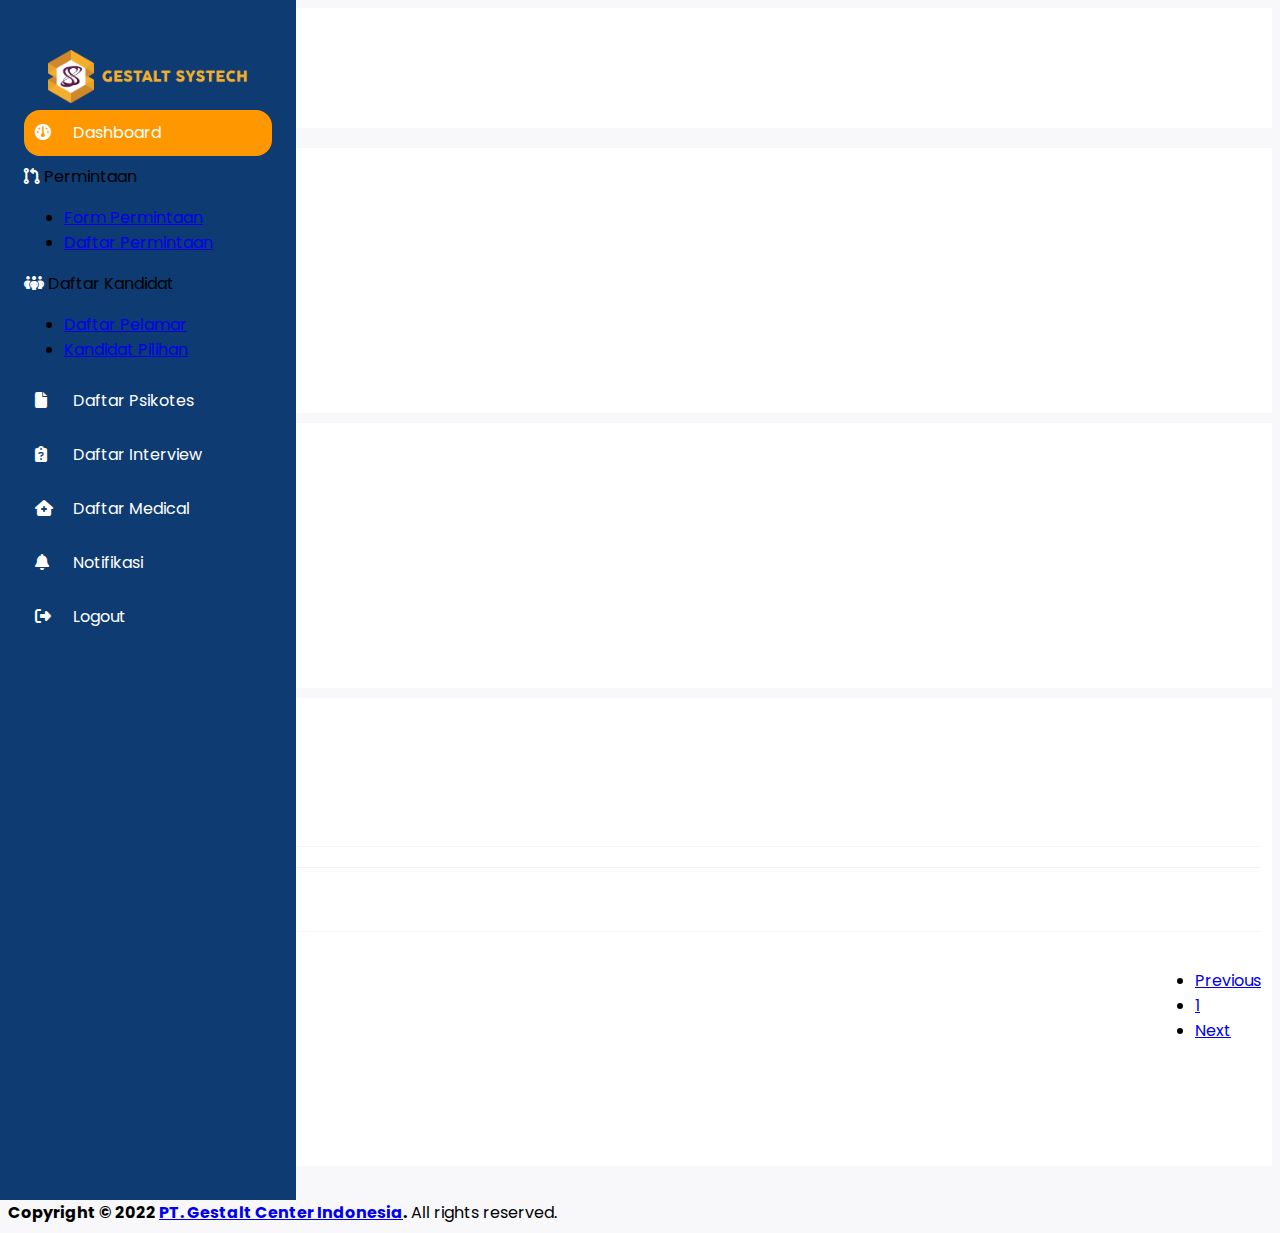
<file: index.html>
<!DOCTYPE html>
<html lang="en">

<head>
  <!-- Required meta tags -->
  <meta charset="utf-8" />
  <meta name="viewport" content="width=device-width, initial-scale=1" />

  <!-- Bootstrap CSS -->
  <link href="https://cdn.jsdelivr.net/npm/bootstrap@5.1.3/dist/css/bootstrap.min.css" rel="stylesheet"
    integrity="sha384-1BmE4kWBq78iYhFldvKuhfTAU6auU8tT94WrHftjDbrCEXSU1oBoqyl2QvZ6jIW3" crossorigin="anonymous" />
  <link rel="stylesheet" href="https://cdnjs.cloudflare.com/ajax/libs/font-awesome/6.4.0/css/all.min.css" />

  <link rel="stylesheet" href="./css/index.css" />
  <script type="text/javascript" src="https://code.jquery.com/jquery-3.2.1.min.js"></script>

  <title>HRD | Dashboard</title>
</head>

<body>
  <div class="row">
    <div class="col-12 col-lg-3 col-navbar d-none d-xl-block">
      <aside class="sidebar">
        <a href="#" class="sidebar-logo mb-5">
          <div class="d-flex justify-content-start align-items-center">
            <img src="assets/img/systech.png" width="200" alt="" />
          </div>

          <button id="toggle-navbar" onclick="toggleNavbar()">
            <img src="./assets/img/global/navbar-times.svg" alt="" />
          </button>
        </a>


        <a href="./index.html" class="sidebar-item active" onclick="toggleActive(this)">
          <i class="fa-solid fa-gauge" style="color: #fff"></i>

          <span class="text-white">Dashboard</span>
        </a>

        <div class="dropdown">
          <a class="btn dropdown-toggle text-white" type="button" onclick="toggleActive(this)" data-bs-toggle="dropdown"
            aria-expanded="false">
            <i class="fa-solid fa-code-pull-request me-3" style="color: #ffffff"></i> Permintaan
          </a>
          <ul class="dropdown-menu">
            <li><a class="dropdown-item" href="#">Form Permintaan</a></li>
            <li><a class="dropdown-item" href="#">Daftar Permintaan</a></li>
          </ul>
        </div>

        <div class="dropdown">
          <a class="btn dropdown-toggle text-white" type="button" onclick="toggleActive(this)" data-bs-toggle="dropdown"
            aria-expanded="false">
            <i class="fa-solid fa-people-group me-2" style="color: #ffffff"></i>
            <span class="text-white">Daftar Kandidat</span>
          </a>
          <ul class="dropdown-menu">
            <li><a class="dropdown-item" href="#">Daftar Pelamar</a></li>
            <li><a class="dropdown-item" href="#">Kandidat Pilihan</a></li>
          </ul>
        </div>

        <a href="#" class="sidebar-item" onclick="toggleActive(this)">
          <i class="fa-solid fa-file" style="color: #ffffff"></i>
          <span class="text-white">Daftar Psikotes</span>
        </a>

        <a href="#" class="sidebar-item" onclick="toggleActive(this)">
          <i class="fa-solid fa-clipboard-question" style="color: #fff"></i>
          <span class="text-white">Daftar Interview</span>
        </a>

        <a href="#" class="sidebar-item" onclick="toggleActive(this)">
          <i class="fa-solid fa-house-medical" style="color: #ffffff"></i>
          <span class="text-white">Daftar Medical</span>
        </a>

        <a href="#" class="sidebar-item" onclick="toggleActive(this)">
          <i class="fa-solid fa-bell" style="color: #ffffff"></i>
          <span class="text-white">Notifikasi</span>
        </a>

        <a href="#" class="sidebar-item" onclick="toggleActive(this)">
          <i class="fa-solid fa-right-from-bracket" style="color: #ffffff"></i>
          <span class="text-white">Logout</span>
        </a>
      </aside>
    </div>

    <div class="col-12 col-xl-9">
      <nav class="statistics-card">
        <div class="row">
          <div class="col-1">
            <div class="d-flex justify-content-start align-items-center">
              <button id="toggle-navbar" onclick="toggleNavbar()">
                <img src="./assets/img/global/burger.svg" class="mb-2" alt="">
              </button>
            </div>
          </div>
          <div class="col-11">
            <div class="container-fluid">
              <h3 class="fw-bold text-center">HRD hrdsystech</h3>
            </div>
          </div>
        </div>
      </nav>

      <div class="content">
        <div class="row">
          <div class="col-12 col-md-6 col-lg-6">
            <div class="statistics-card">
              <div class="d-flex justify-content-between align-items-center">
                <div class="d-flex flex-column justify-content-between align-items-start">
                  <h3 class="statistics-value">16</h3>
                  <h5 class="content-desc">Total Permintaan</h5>
                </div>
              </div>

              <div class="statistics-list">
                <a class="icon-link" href="#">
                  Detail
                  <svg xmlns="http://www.w3.org/2000/svg" width="16" height="16" fill="currentColor"
                    class="bi bi-arrow-right" viewBox="0 0 16 16">
                    <path fill-rule="evenodd"
                      d="M1 8a.5.5 0 0 1 .5-.5h11.793l-3.147-3.146a.5.5 0 0 1 .708-.708l4 4a.5.5 0 0 1 0 .708l-4 4a.5.5 0 0 1-.708-.708L13.293 8.5H1.5A.5.5 0 0 1 1 8z" />
                  </svg>
                </a>
              </div>
            </div>
          </div>

          <div class="col-12 col-md-6 col-lg-6">
            <div class="statistics-card">
              <div class="d-flex justify-content-between align-items-center">
                <div class="d-flex flex-column justify-content-between align-items-start">
                  <h3 class="statistics-value">9</h3>
                  <h5 class="content-desc">Total Pelamar</h5>
                </div>
              </div>

              <div class="statistics-list">
                <a class="icon-link" href="#">
                  Detail
                  <svg xmlns="http://www.w3.org/2000/svg" width="16" height="16" fill="currentColor"
                    class="bi bi-arrow-right" viewBox="0 0 16 16">
                    <path fill-rule="evenodd"
                      d="M1 8a.5.5 0 0 1 .5-.5h11.793l-3.147-3.146a.5.5 0 0 1 .708-.708l4 4a.5.5 0 0 1 0 .708l-4 4a.5.5 0 0 1-.708-.708L13.293 8.5H1.5A.5.5 0 0 1 1 8z" />
                  </svg>
                </a>
              </div>
            </div>
          </div>
        </div>

        <div class="row mt-5">
          <div class="col-12 col-lg-12 statistics-card">
            <div class="">
              <h2 class="content-title text-decoration-underline">
                Notifikasi
              </h2>
            </div>
            <div class="document-card">
              <div class="document-item justify-content-end">
                <form class="d-flex" role="search">
                  <input class="form-control me-2" type="search" placeholder="Search" aria-label="Search" />
                </form>
              </div>
              <hr style="height: 3px" />

              <div class="document-item justify-content-center">
                <table id="table-data" class="text-center">
                  <!-- <thead>
                      <tr>
                        <th scope="col"></th>
                      </tr>
                    </thead> -->
                  <tbody>
                    <tr>
                      <td>No data available in table</td>
                    </tr>
                  </tbody>
                </table>
              </div>
              <div class="document-item">
                <div>
                  <p>Showing 0 to 0 of 0 entries</p>
                </div>
                <div>
                  <nav aria-label="Page navigation">
                    <ul class="pagination">
                      <li class="page-item">
                        <a class="page-link" href="#">Previous</a>
                      </li>
                      <li class="page-item">
                        <a class="page-link" href="#">1</a>
                      </li>
                      <li class="page-item">
                        <a class="page-link" href="#">Next</a>
                      </li>
                    </ul>
                  </nav>
                </div>
              </div>
            </div>
          </div>
        </div>
      </div>

      <footer class="main-footer text-center bg-white">
        <div class="container-fluid p-3">
          <strong>Copyright &copy; 2022 <a href="http://ssgestalt.com/">PT. Gestalt Center Indonesia</a>.</strong>
          All rights reserved.
        </div>
      </footer>

    </div>
  </div>

  <script src="https://cdn.jsdelivr.net/npm/bootstrap@5.1.3/dist/js/bootstrap.bundle.min.js"
    integrity="sha384-ka7Sk0Gln4gmtz2MlQnikT1wXgYsOg+OMhuP+IlRH9sENBO0LRn5q+8nbTov4+1p" crossorigin="anonymous">
  </script>

  <script>
    const navbar = $(".col-navbar");
    const cover = $(".screen-cover");

    const sidebar_items = $(".sidebar-item");

    function toggleNavbar() {
      navbar.toggleClass("d-none");
      cover.toggleClass("d-none");
    }

    function toggleActive(e) {
      sidebar_items.removeClass("active");
      $(e).closest(".sidebar-item").addClass("active");
    }
  </script>
</body>

</html>
</file>
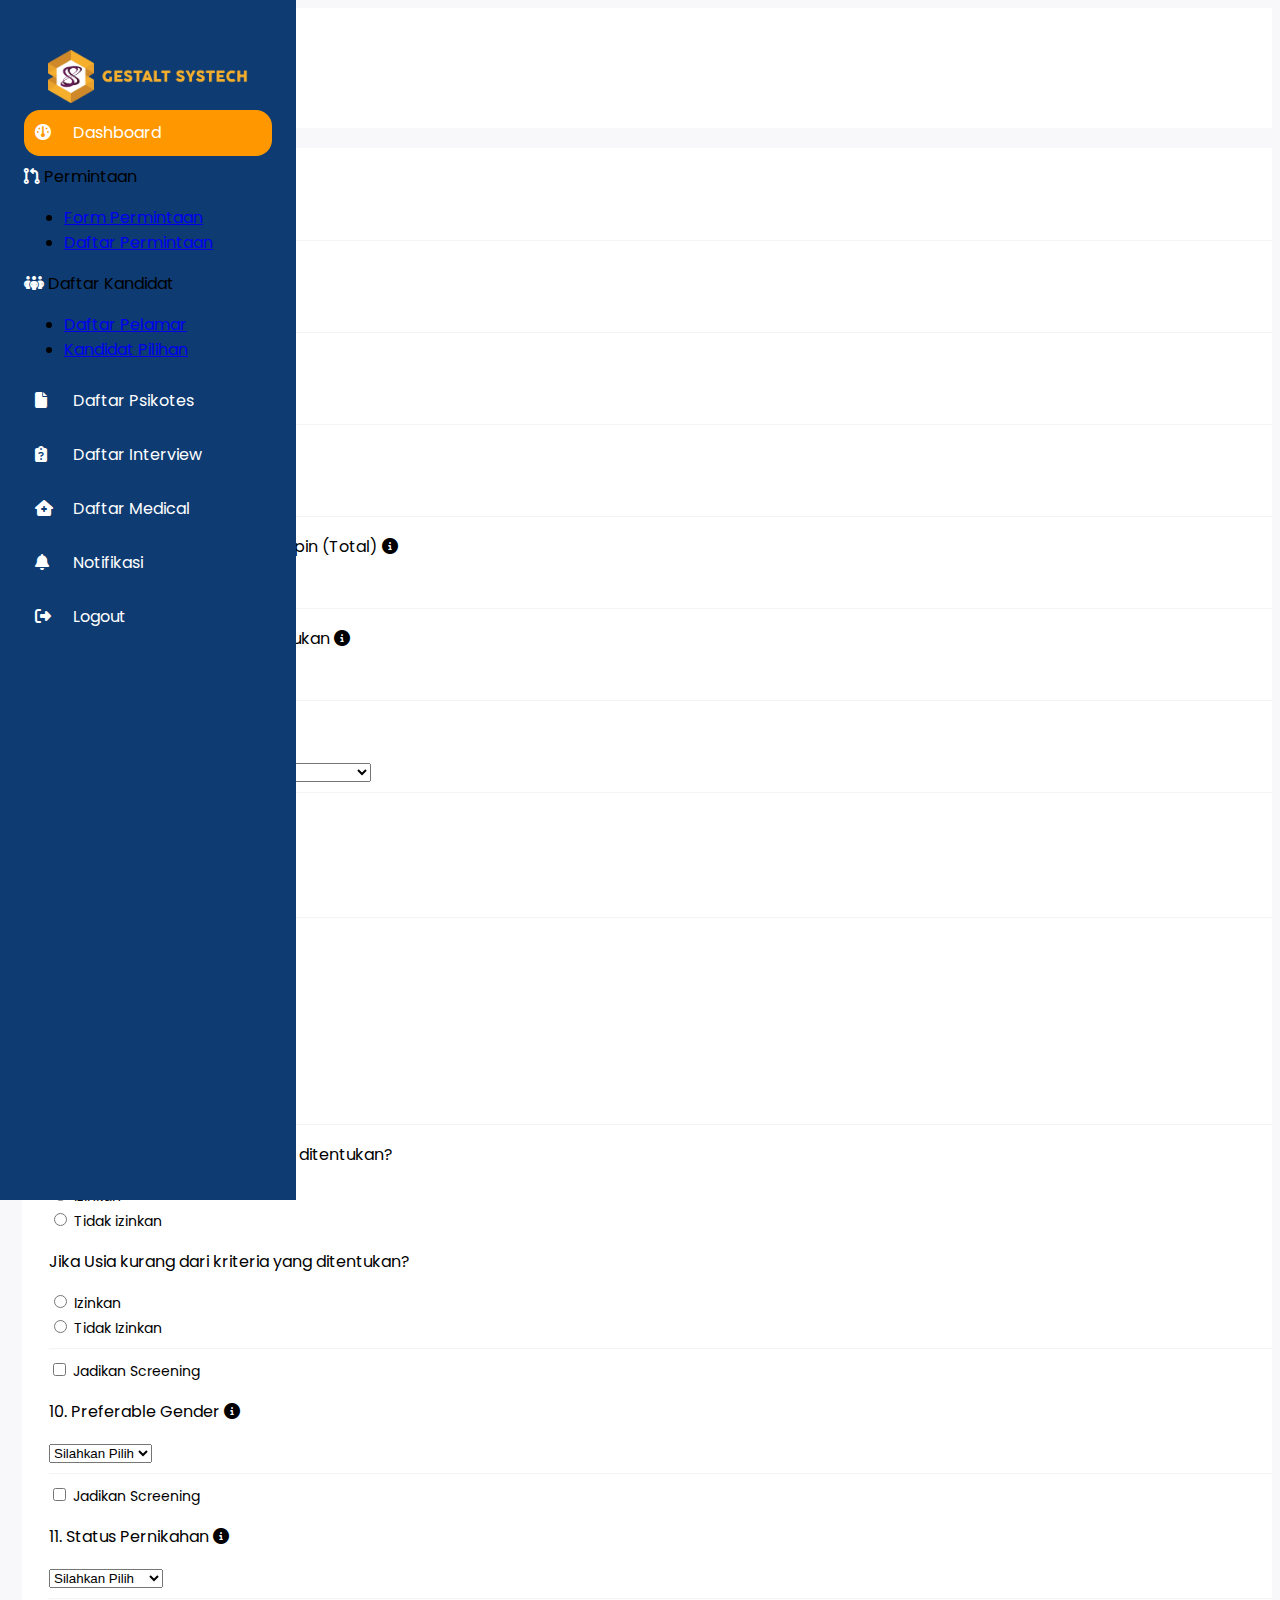
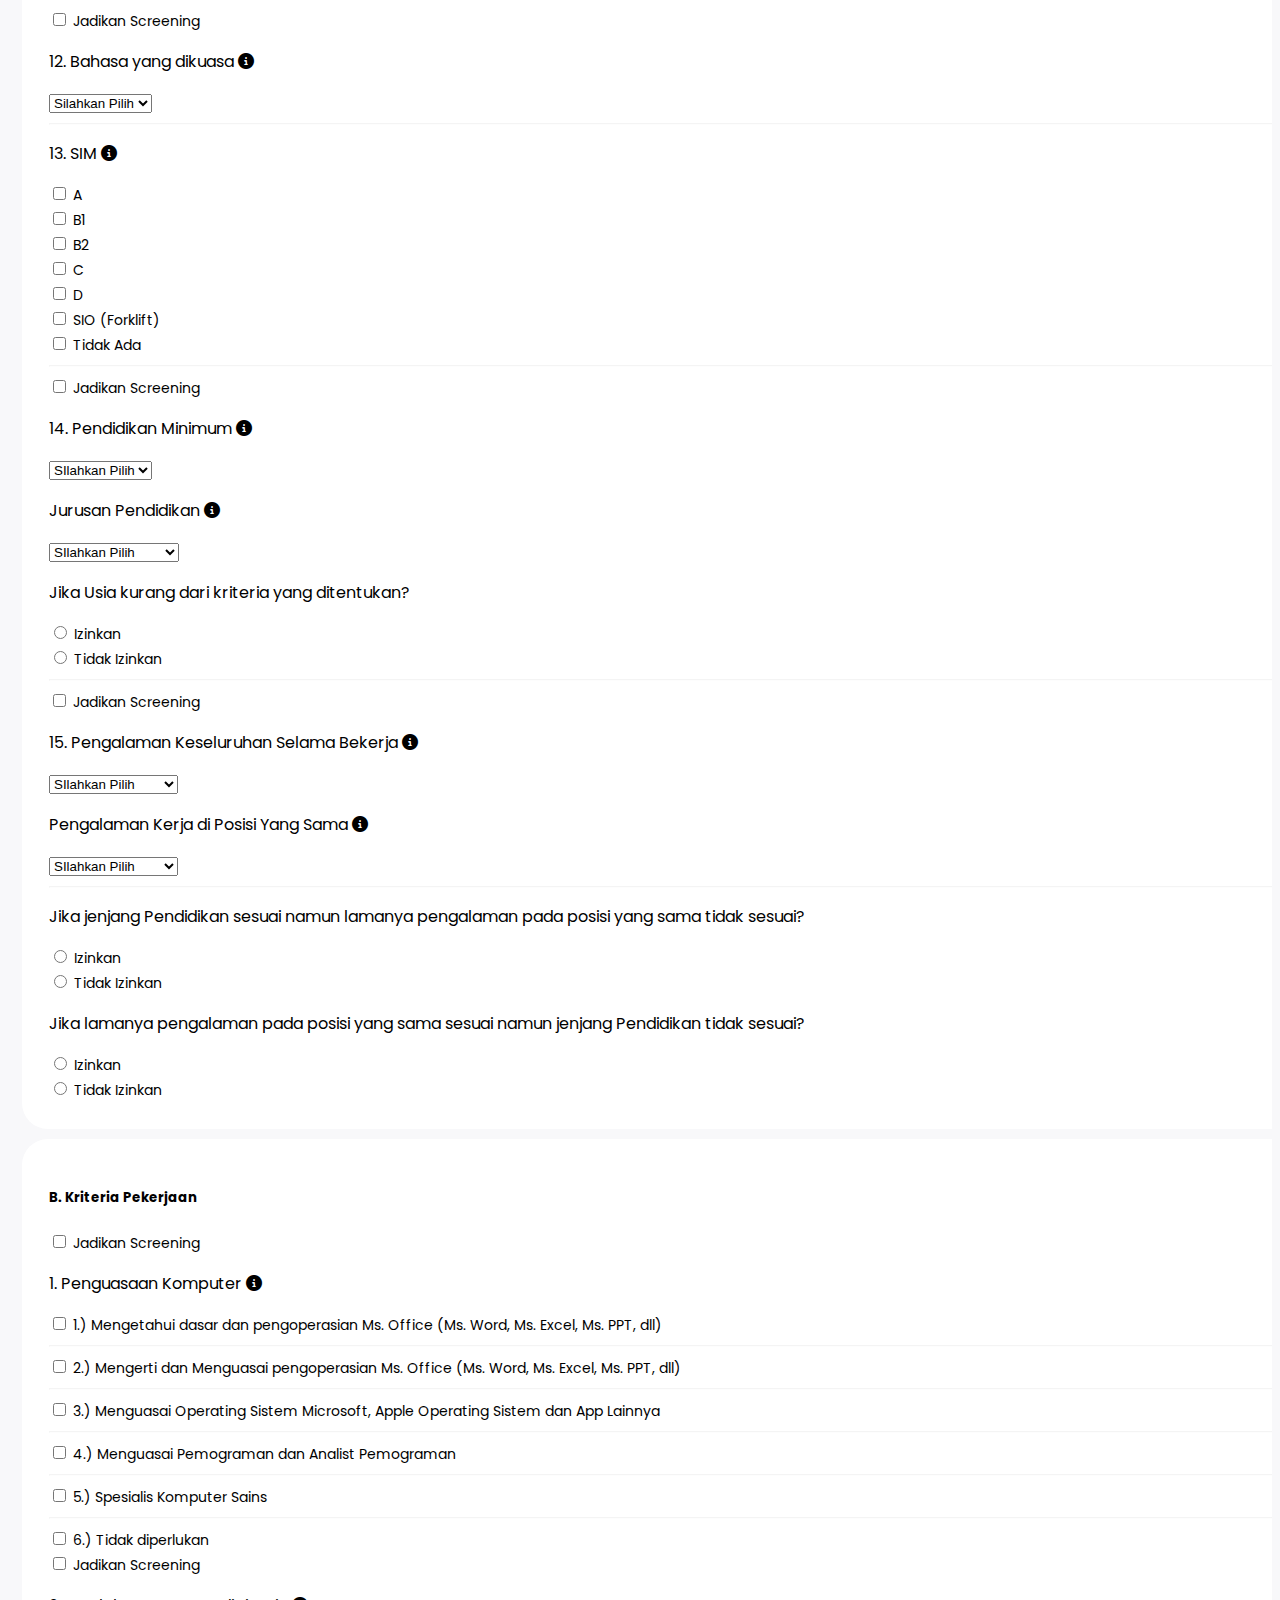
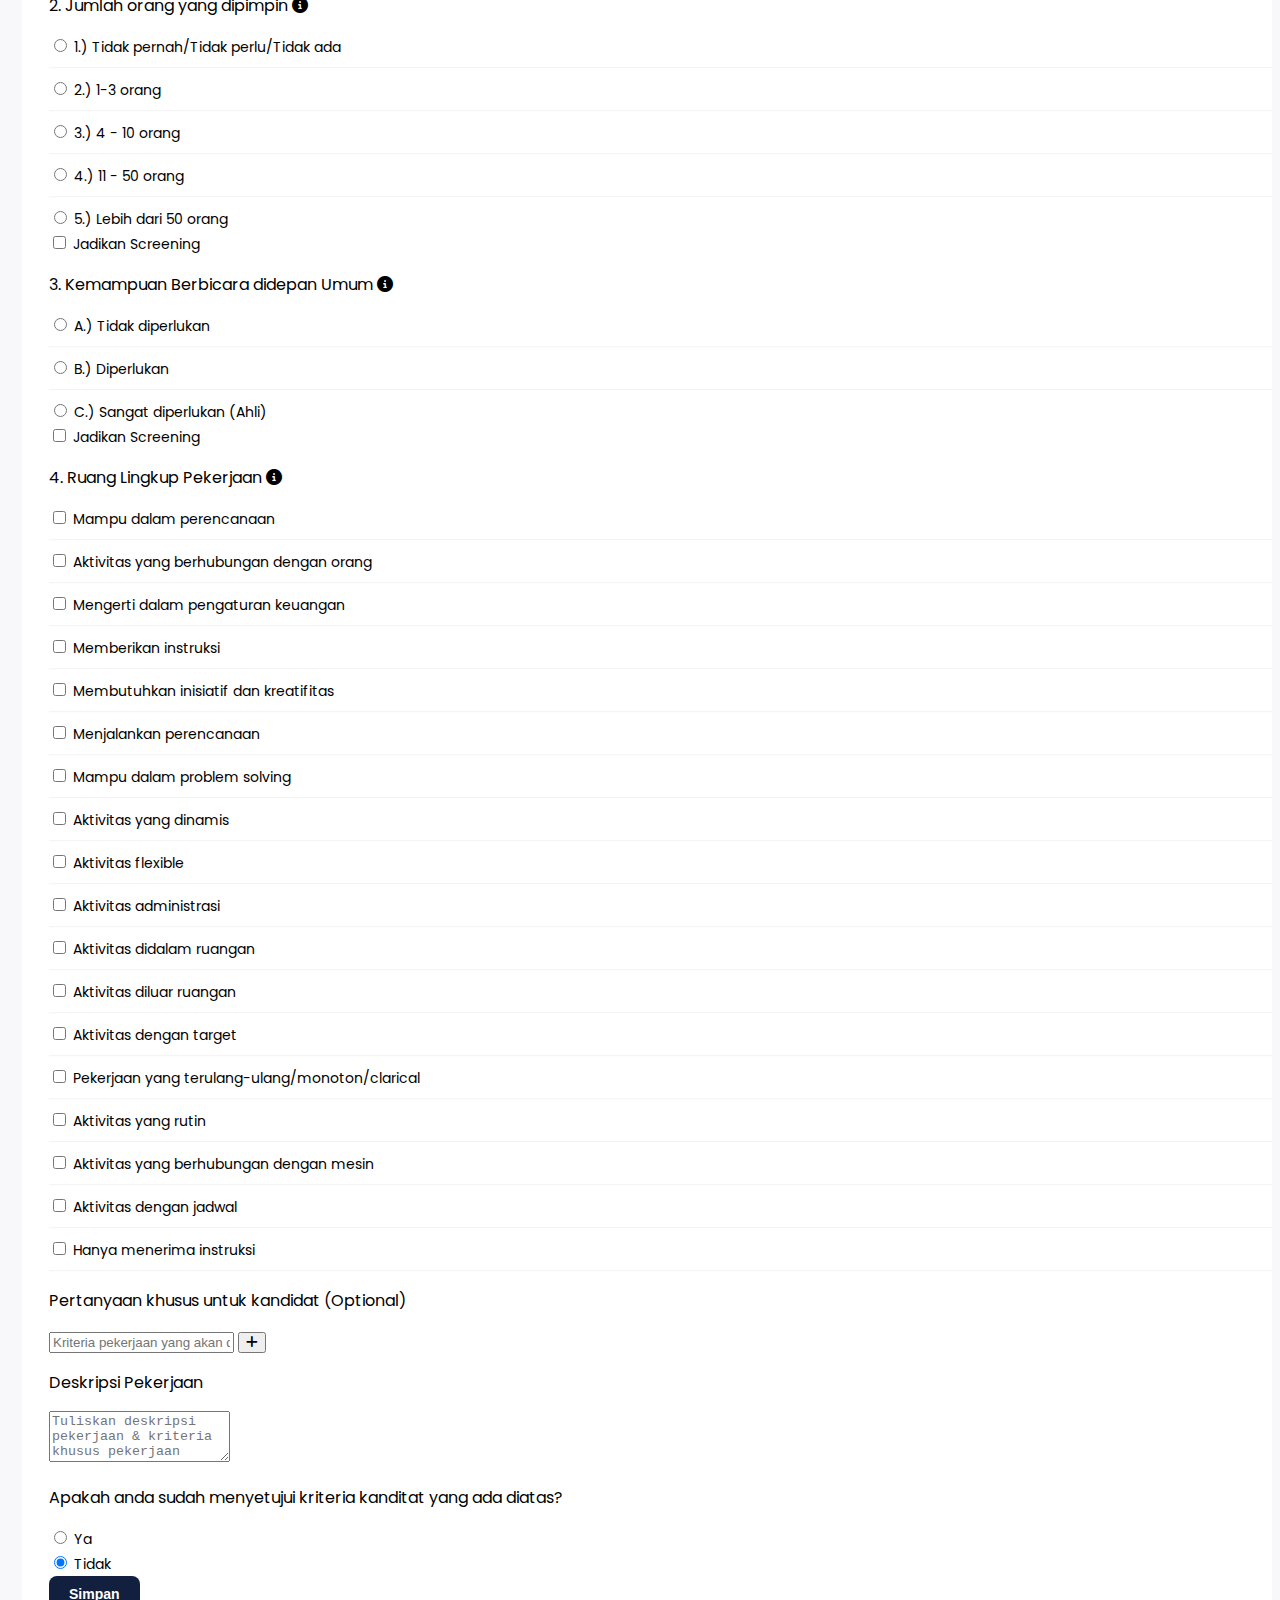
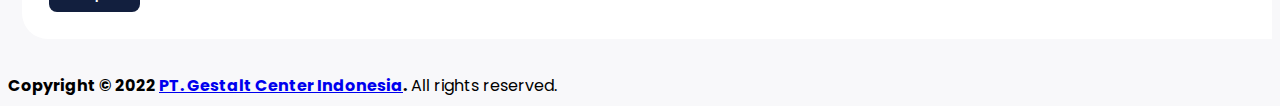
<file: formPermintaan.html>
<!DOCTYPE html>
<html lang="en">

<head>
    <!-- Required meta tags -->
    <meta charset="utf-8" />
    <meta name="viewport" content="width=device-width, initial-scale=1" />

    <!-- Bootstrap CSS -->
    <link href="https://cdn.jsdelivr.net/npm/bootstrap@5.1.3/dist/css/bootstrap.min.css" rel="stylesheet"
        integrity="sha384-1BmE4kWBq78iYhFldvKuhfTAU6auU8tT94WrHftjDbrCEXSU1oBoqyl2QvZ6jIW3" crossorigin="anonymous" />
    <link rel="stylesheet" href="https://cdnjs.cloudflare.com/ajax/libs/font-awesome/6.4.0/css/all.min.css" />

    <link rel="stylesheet" href="./css/index.css" />
    <script type="text/javascript" src="https://code.jquery.com/jquery-3.2.1.min.js"></script>

    <title>HRD | Form Permintaan</title>
</head>

<body>
    <div class="row">
        <div class="col-12 col-lg-3 col-navbar d-none d-xl-block">
            <aside class="sidebar">
                <a href="#" class="sidebar-logo mb-5">
                    <div class="d-flex justify-content-start align-items-center">
                        <img src="assets/img/systech.png" width="200" alt="" />
                    </div>

                    <button id="toggle-navbar" onclick="toggleNavbar()">
                        <img src="./assets/img/global/navbar-times.svg" alt="" />
                    </button>
                </a>


                <a href="./index.html" class="sidebar-item active" onclick="toggleActive(this)">
                    <i class="fa-solid fa-gauge" style="color: #fff"></i>

                    <span class="text-white">Dashboard</span>
                </a>

                <div class="dropdown">
                    <a class="btn dropdown-toggle text-white" type="button" onclick="toggleActive(this)"
                        data-bs-toggle="dropdown" aria-expanded="false">
                        <i class="fa-solid fa-code-pull-request me-3" style="color: #ffffff"></i> Permintaan
                    </a>
                    <ul class="dropdown-menu">
                        <li><a class="dropdown-item" href="#">Form Permintaan</a></li>
                        <li><a class="dropdown-item" href="#">Daftar Permintaan</a></li>
                    </ul>
                </div>

                <div class="dropdown">
                    <a class="btn dropdown-toggle text-white" type="button" onclick="toggleActive(this)"
                        data-bs-toggle="dropdown" aria-expanded="false">
                        <i class="fa-solid fa-people-group me-2" style="color: #ffffff"></i>
                        <span class="text-white">Daftar Kandidat</span>
                    </a>
                    <ul class="dropdown-menu">
                        <li><a class="dropdown-item" href="#">Daftar Pelamar</a></li>
                        <li><a class="dropdown-item" href="#">Kandidat Pilihan</a></li>
                    </ul>
                </div>

                <a href="#" class="sidebar-item" onclick="toggleActive(this)">
                    <i class="fa-solid fa-file" style="color: #ffffff"></i>
                    <span class="text-white">Daftar Psikotes</span>
                </a>

                <a href="#" class="sidebar-item" onclick="toggleActive(this)">
                    <i class="fa-solid fa-clipboard-question" style="color: #fff"></i>
                    <span class="text-white">Daftar Interview</span>
                </a>

                <a href="#" class="sidebar-item" onclick="toggleActive(this)">
                    <i class="fa-solid fa-house-medical" style="color: #ffffff"></i>
                    <span class="text-white">Daftar Medical</span>
                </a>

                <a href="#" class="sidebar-item" onclick="toggleActive(this)">
                    <i class="fa-solid fa-bell" style="color: #ffffff"></i>
                    <span class="text-white">Notifikasi</span>
                </a>

                <a href="#" class="sidebar-item" onclick="toggleActive(this)">
                    <i class="fa-solid fa-right-from-bracket" style="color: #ffffff"></i>
                    <span class="text-white">Logout</span>
                </a>
            </aside>
        </div>

        <div class="col-12 col-xl-9">
            <nav class="statistics-card">
                <div class="row">
                    <div class="col-1">
                        <div class="d-flex justify-content-start align-items-center">
                            <button id="toggle-navbar" onclick="toggleNavbar()">
                                <img src="./assets/img/global/burger.svg" class="mb-2" alt="">
                            </button>
                        </div>
                    </div>
                    <div class="col-11">
                        <div class="container-fluid">
                            <h3 class="fw-bold text-center">HRD hrdsystech</h3>
                        </div>
                    </div>
                </div>
            </nav>

            <div class="content">
                <div class="row">
                    <div class="col-12 col-md-12 col-lg-12">

                        <div class="statistics-card">
                            <div class="informasi-umum p-3">
                                <div class="header-card mb-3">
                                    <h5 class="fw-bold text-decoration-underline">A. Informasi Umum</h5>
                                </div>

                                <div class="my-3">
                                    <hr>
                                    <p class="fw-bold">1. Department <i class="fa-solid fa-circle-info"></i></p>
                                    <select class="form-select" aria-label="Disabled select example" disabled>
                                        <option selected>HRD</option>
                                    </select>
                                </div>

                                <div class="my-3">
                                    <hr>
                                    <p class="fw-bold">2. Posisi Yang Akan Direkrut <i
                                            class="fa-solid fa-circle-info"></i></p>
                                    <select class="form-select" aria-label="Default select example">
                                        <option selected disabled>Silahkan Pilih</option>
                                        <option value="1">Staff General affair</option>
                                    </select>
                                </div>

                                <div class="my-3">
                                    <hr>
                                    <p class="fw-bold">3. Atasan Langsung (Level) <i
                                            class="fa-solid fa-circle-info"></i></p>
                                    <select class="form-select" aria-label="Default select example">
                                        <option selected disabled>Silahkan Pilih</option>
                                        <option value="1">Direksi</option>
                                        <option value="2">Manager</option>
                                        <option value="3">Assistant Manager</option>
                                        <option value="4">Supervisor</option>
                                    </select>
                                </div>

                                <div class="my-3">
                                    <hr>
                                    <p class="fw-bold">4. Jumlah Bawahan Yang Dipimpin (Total) <i
                                            class="fa-solid fa-circle-info"></i></p>
                                    <select class="form-select" aria-label="Default select example">
                                        <option selected>0</option>
                                        <option value="1">1</option>
                                        <option value="2">2</option>
                                        <option value="3">3</option>
                                        <option value="4">4</option>
                                    </select>
                                </div>

                                <div class="my-3">
                                    <hr>
                                    <p class="fw-bold">5. Jumlah Kandidat Yang Diperlukan <i
                                            class="fa-solid fa-circle-info"></i></p>
                                    <select class="form-select" aria-label="Default select example">
                                        <option selected>0</option>
                                        <option value="1">1</option>
                                        <option value="2">2</option>
                                        <option value="3">3</option>
                                        <option value="4">4</option>
                                        <option value="5">5</option>
                                        <option value="6">6</option>
                                        <option value="7">7</option>
                                        <option value="8">8</option>
                                    </select>
                                </div>

                                <div class="my-3">
                                    <hr>
                                    <p class="fw-bold">6. Aktifitas Kerja <i class="fa-solid fa-circle-info"></i></p>
                                    <select class="form-select" aria-label="Default select example">
                                        <option selected>Silahkan Pilih</option>
                                        <option value="1">Membutuhkan banyak traveling(bersedia traveling)</option>
                                        <option value="2">Tidak membutuhkan(Tidak Bersedia Traveling)</option>
                                        <option value="3">Traveling sesuai kebutuhan</option>
                                    </select>
                                </div>

                                <div class="my-3">
                                    <hr>
                                    <div class="row">
                                        <div class="col-lg-12 justify-content-end">
                                            <div class="form-check float-end">
                                                <input class="form-check-input" type="checkbox" value=""
                                                    id="flexCheckDefault">
                                                <label class="form-check-label" for="flexCheckDefault">
                                                    Jadikan Screening
                                                </label>
                                            </div>
                                        </div>
                                        <div class="col-lg-12">
                                            <p class="fw-bold">7. Lokasi Kerja <i class="fa-solid fa-circle-info"></i>
                                            </p>
                                            <select class="form-select" aria-label="Default select example">
                                                <option selected>Silahkan Pilih</option>
                                                <option value="1">Jakarta</option>
                                                <option value="2">Bandung</option>
                                                <option value="3">Bogor</option>
                                            </select>
                                        </div>
                                    </div>
                                </div>

                                <div class="my-3">
                                    <hr>
                                    <div class="row">
                                        <div class="col-lg-12 justify-content-end">
                                            <div class="form-check float-end">
                                                <input class="form-check-input" type="checkbox" value=""
                                                    id="flexCheckDefault">
                                                <label class="form-check-label" for="flexCheckDefault">
                                                    Jadikan Screening
                                                </label>
                                            </div>
                                        </div>
                                        <div class="col-lg-6 col-md-6 col-sm-12">
                                            <p class="fw-bold">8. Minimal Usia Kandidat <i
                                                    class="fa-solid fa-circle-info"></i>
                                            </p>
                                            <select class="form-select" aria-label="Default select example">
                                                <option selected>18</option>
                                                <option value="1">19</option>
                                                <option value="2">20</option>
                                                <option value="3">21</option>
                                            </select>
                                        </div>
                                        <div class="col-lg-6 col-md-6 col-sm-12">
                                            <p class="fw-bold">9. Maksimal Usia Kandidat <i
                                                    class="fa-solid fa-circle-info"></i>
                                            </p>
                                            <select class="form-select" aria-label="Default select example">
                                                <option selected>18</option>
                                                <option value="1">19</option>
                                                <option value="2">20</option>
                                                <option value="3">21</option>
                                            </select>
                                        </div>
                                    </div>
                                </div>

                                <div class="my-3">
                                    <hr>
                                    <div class="row g-3">
                                        <div class="col-lg-12">
                                            <div>
                                                <p class="fw-bold">Jika Usia lebih dari kriteria yang ditentukan?</p>
                                            </div>
                                            <div class="form-check form-check-inline">
                                                <input class="form-check-input" type="radio" name="lebihKriteria"
                                                    id="izinkanLebih" value="option1">
                                                <label class="form-check-label" for="izinkanLebih">Izinkan</label>
                                            </div>
                                            <div class="form-check form-check-inline">
                                                <input class="form-check-input" type="radio" name="lebihKriteria"
                                                    id="izinkanTidak" value="option2">
                                                <label class="form-check-label" for="izinkanTidak">Tidak izinkan</label>
                                            </div>
                                        </div>
                                        <div class="col-lg-12">
                                            <div>
                                                <p class="fw-bold">Jika Usia kurang dari kriteria yang ditentukan?</p>
                                            </div>
                                            <div class="form-check form-check-inline">
                                                <input class="form-check-input" type="radio" name="kurangKriteria"
                                                    id="izinkanKriteria" value="option1">
                                                <label class="form-check-label" for="izinkanKriteria">Izinkan</label>
                                            </div>
                                            <div class="form-check form-check-inline">
                                                <input class="form-check-input" type="radio" name="kurangKriteria"
                                                    id="kurangTidak" value="option2">
                                                <label class="form-check-label" for="tidak">Tidak Izinkan</label>
                                            </div>
                                        </div>
                                    </div>
                                </div>

                                <div class="my-3">
                                    <hr>
                                    <div class="row">
                                        <div class="col-lg-12 justify-content-end">
                                            <div class="form-check float-end">
                                                <input class="form-check-input" type="checkbox" value=""
                                                    id="flexCheckDefault">
                                                <label class="form-check-label" for="flexCheckDefault">
                                                    Jadikan Screening
                                                </label>
                                            </div>
                                        </div>
                                        <div class="col-lg-12">
                                            <p class="fw-bold">10. Preferable Gender <i
                                                    class="fa-solid fa-circle-info"></i>
                                            </p>
                                            <select class="form-select" aria-label="Default select example">
                                                <option selected disabled>Silahkan Pilih</option>
                                                <option value="1">Laki-laki</option>
                                                <option value="2">Perempuan</option>
                                            </select>
                                        </div>
                                    </div>
                                </div>

                                <div class="my-3">
                                    <hr>
                                    <div class="row">
                                        <div class="col-lg-12 justify-content-end">
                                            <div class="form-check float-end">
                                                <input class="form-check-input" type="checkbox" value=""
                                                    id="flexCheckDefault">
                                                <label class="form-check-label" for="flexCheckDefault">
                                                    Jadikan Screening
                                                </label>
                                            </div>
                                        </div>
                                        <div class="col-lg-12">
                                            <p class="fw-bold">11. Status Pernikahan <i
                                                    class="fa-solid fa-circle-info"></i>
                                            </p>
                                            <select class="form-select" aria-label="Default select example">
                                                <option selected disabled>Silahkan Pilih</option>
                                                <option value="1">Menikah</option>
                                                <option value="2">Belum menikah</option>
                                            </select>
                                        </div>
                                    </div>
                                </div>

                                <div class="my-3">
                                    <hr>
                                    <div class="row">
                                        <div class="col-lg-12 justify-content-end">
                                            <div class="form-check float-end">
                                                <input class="form-check-input" type="checkbox" value=""
                                                    id="flexCheckDefault">
                                                <label class="form-check-label" for="flexCheckDefault">
                                                    Jadikan Screening
                                                </label>
                                            </div>
                                        </div>
                                        <div class="col-lg-12">
                                            <p class="fw-bold">12. Bahasa yang dikuasa <i
                                                    class="fa-solid fa-circle-info"></i>
                                            </p>
                                            <select class="form-select" aria-label="Default select example">
                                                <option selected disabled>Silahkan Pilih</option>
                                                <option value="1">Indonesia</option>
                                                <option value="2">Inggris</option>
                                            </select>
                                        </div>
                                    </div>
                                </div>

                                <div class="my-3">
                                    <hr>
                                    <div class="row">
                                        <div>
                                            <p>
                                                13. SIM <i class="fa-solid fa-circle-info"></i>
                                            </p>
                                        </div>
                                        <div class="col-lg-12 justify-content-end">
                                            <div class="form-check form-check-inline">
                                                <input class="form-check-input" type="checkbox" id="inlineCheckbox1"
                                                    value="option1">
                                                <label class="form-check-label" for="inlineCheckbox1">A</label>
                                            </div>
                                            <div class="form-check form-check-inline">
                                                <input class="form-check-input" type="checkbox" id="inlineCheckbox2"
                                                    value="option2">
                                                <label class="form-check-label" for="inlineCheckbox2">B1</label>
                                            </div>
                                            <div class="form-check form-check-inline">
                                                <input class="form-check-input" type="checkbox" id="inlineCheckbox3"
                                                    value="option1">
                                                <label class="form-check-label" for="inlineCheckbox1">B2</label>
                                            </div>
                                            <div class="form-check form-check-inline">
                                                <input class="form-check-input" type="checkbox" id="inlineCheckbox4"
                                                    value="option2">
                                                <label class="form-check-label" for="inlineCheckbox2">C</label>
                                            </div>
                                            <div class="form-check form-check-inline">
                                                <input class="form-check-input" type="checkbox" id="inlineCheckbox5"
                                                    value="option1">
                                                <label class="form-check-label" for="inlineCheckbox1">D</label>
                                            </div>
                                            <div class="form-check form-check-inline">
                                                <input class="form-check-input" type="checkbox" id="inlineCheckbox6"
                                                    value="option2">
                                                <label class="form-check-label" for="inlineCheckbox2">SIO
                                                    (Forklift)</label>
                                            </div>
                                            <div class="form-check form-check-inline">
                                                <input class="form-check-input" type="checkbox" id="inlineCheckbox7"
                                                    value="option1">
                                                <label class="form-check-label" for="inlineCheckbox1">Tidak Ada</label>
                                            </div>
                                        </div>
                                    </div>
                                </div>

                                <div class="my-3">
                                    <hr>
                                    <div class="row">
                                        <div class="col-lg-12 justify-content-end">
                                            <div class="form-check float-end">
                                                <input class="form-check-input" type="checkbox" value=""
                                                    id="flexCheckDefault">
                                                <label class="form-check-label" for="flexCheckDefault">
                                                    Jadikan Screening
                                                </label>
                                            </div>
                                        </div>
                                        <div class="col-lg-6 col-md-6 col-sm-12">
                                            <p class="fw-bold">14. Pendidikan Minimum <i
                                                    class="fa-solid fa-circle-info"></i>
                                            </p>
                                            <select class="form-select" aria-label="Default select example">
                                                <option selected>SIlahkan Pilih</option>
                                                <option value="1">SD</option>
                                                <option value="2">SMP</option>
                                                <option value="3">SMA</option>
                                                <option value="3">SMK</option>
                                                <option value="3">Diploma</option>
                                                <option value="3">S1</option>
                                                <option value="3">S2</option>
                                                <option value="3">S3</option>
                                            </select>
                                        </div>
                                        <div class="col-lg-6 col-md-6 col-sm-12">
                                            <p class="fw-bold"> Jurusan Pendidikan <i
                                                    class="fa-solid fa-circle-info"></i>
                                            </p>
                                            <select class="form-select" aria-label="Default select example">
                                                <option selected>SIlahkan Pilih</option>
                                                <option value="1">Teknik Mesin</option>
                                                <option value="2">Teknik Informatika</option>
                                                <option value="3">Teknik Elektro</option>
                                            </select>
                                        </div>
                                        <div class="col-lg-12 my-3">
                                            <div>
                                                <p class="fw-bold">Jika Usia kurang dari kriteria yang ditentukan?</p>
                                            </div>
                                            <div class="form-check form-check-inline">
                                                <input class="form-check-input" type="radio" name="kurangKriteria"
                                                    id="izinkanKriteria" value="option1">
                                                <label class="form-check-label" for="izinkanKriteria">Izinkan</label>
                                            </div>
                                            <div class="form-check form-check-inline">
                                                <input class="form-check-input" type="radio" name="kurangKriteria"
                                                    id="kurangTidak" value="option2">
                                                <label class="form-check-label" for="tidak">Tidak Izinkan</label>
                                            </div>
                                        </div>
                                    </div>
                                </div>

                                <div class="my-3">
                                    <hr>
                                    <div class="row">
                                        <div class="col-lg-12 justify-content-end">
                                            <div class="form-check float-end">
                                                <input class="form-check-input" type="checkbox" value=""
                                                    id="flexCheckDefault">
                                                <label class="form-check-label" for="flexCheckDefault">
                                                    Jadikan Screening
                                                </label>
                                            </div>
                                        </div>
                                        <div class="col-lg-6 col-md-6 col-sm-12">
                                            <p class="fw-bold">15. Pengalaman Keseluruhan Selama Bekerja <i
                                                    class="fa-solid fa-circle-info"></i>
                                            </p>
                                            <select class="form-select" aria-label="Default select example">
                                                <option selected>SIlahkan Pilih</option>
                                                <option value="1">Fresh Graduate</option>
                                                <option value="2">1 tahun</option>
                                                <option value="3">2 tahun</option>
                                                <option value="3">3 tahun</option>
                                                <option value="3">4 tahun</option>
                                                <option value="3">5 tahun</option>
                                                <option value="3">Lebih dari 5 tahun</option>
                                            </select>
                                        </div>
                                        <div class="col-lg-6 col-md-6 col-sm-12">
                                            <p class="fw-bold"> Pengalaman Kerja di Posisi Yang Sama <i
                                                    class="fa-solid fa-circle-info"></i>
                                            </p>
                                            <select class="form-select" aria-label="Default select example">
                                                <option selected>SIlahkan Pilih</option>
                                                <option value="1">Fresh Graduate</option>
                                                <option value="2">1 tahun</option>
                                                <option value="3">2 tahun</option>
                                                <option value="3">3 tahun</option>
                                                <option value="3">4 tahun</option>
                                                <option value="3">5 tahun</option>
                                                <option value="3">Lebih dari 5 tahun</option>
                                            </select>
                                        </div>
                                    </div>
                                </div>

                                <div class="my-3">
                                    <hr>
                                    <div class="row">
                                        <div class="col-lg-12 my-3">
                                            <div>
                                                <p class="fw-bold">Jika jenjang Pendidikan sesuai namun lamanya
                                                    pengalaman pada posisi yang sama tidak sesuai?</p>
                                            </div>
                                            <div class="form-check form-check-inline">
                                                <input class="form-check-input" type="radio" name="kurangKriteria"
                                                    id="izinPendidikan" value="option1">
                                                <label class="form-check-label" for="izinPendidikan">Izinkan</label>
                                            </div>
                                            <div class="form-check form-check-inline">
                                                <input class="form-check-input" type="radio" name="kurangKriteria"
                                                    id="tidakDiizinkanPendidikan" value="option2">
                                                <label class="form-check-label" for="tidakDiizinkanPendidikan">Tidak
                                                    Izinkan</label>
                                            </div>
                                        </div>
                                        <div class="col-lg-12 my-3">
                                            <div>
                                                <p class="fw-bold">Jika lamanya pengalaman pada posisi yang sama sesuai
                                                    namun jenjang Pendidikan tidak sesuai?</p>
                                            </div>
                                            <div class="form-check form-check-inline">
                                                <input class="form-check-input" type="radio" name="kurangKriteria"
                                                    id="izinPosisi" value="option1">
                                                <label class="form-check-label" for="izinPosisi">Izinkan</label>
                                            </div>
                                            <div class="form-check form-check-inline">
                                                <input class="form-check-input" type="radio" name="kurangKriteria"
                                                    id="tidakDiizinkanPosisi" value="option2">
                                                <label class="form-check-label" for="tidakDiizinkanPosisi">Tidak
                                                    Izinkan</label>
                                            </div>
                                        </div>
                                    </div>
                                </div>

                            </div>
                        </div>
                    </div>
                    <div class="col-12 col-md-12 col-lg-12">
                        <div class="statistics-card">
                            <div class="informasi-umum p-3">
                                <div class="header-card mb-3">
                                    <h5 class="fw-bold text-decoration-underline">B. Kriteria Pekerjaan</h5>
                                </div>

                                <div class="mt-5">
                                    <div class="row">
                                        <div class="col-lg-12">
                                            <div class="form-check float-end">
                                                <input class="form-check-input" type="checkbox" value=""
                                                    id="flexCheckDefault">
                                                <label class="form-check-label" for="flexCheckDefault">
                                                    Jadikan Screening
                                                </label>
                                            </div>
                                        </div>
                                    </div>
                                    <div>
                                        <p class="fw-bold">1. Penguasaan Komputer <i
                                                class="fa-solid fa-circle-info"></i>
                                        </p>
                                    </div>
                                    <div class="row">

                                        <div class="col-12">
                                            <div class="form-check form-check-inline">
                                                <input class="form-check-input" type="checkbox" id="mengetahui"
                                                    value="option1">
                                                <label class="form-check-label" for="mengetahui">1.) Mengetahui
                                                    dasar dan pengoperasian Ms. Office (Ms. Word, Ms. Excel, Ms. PPT,
                                                    dll)</label>
                                            </div>
                                            <hr>
                                            <div class="form-check form-check-inline">
                                                <input class="form-check-input" type="checkbox" id="mengerti"
                                                    value="option2">
                                                <label class="form-check-label" for="mengerti">2.) Mengerti dan
                                                    Menguasai pengoperasian Ms. Office (Ms. Word, Ms. Excel, Ms. PPT,
                                                    dll)</label>
                                            </div>
                                            <hr>
                                            <div class="form-check form-check-inline">
                                                <input class="form-check-input" type="checkbox" id="menguasai"
                                                    value="option2">
                                                <label class="form-check-label" for="menguasai">3.) Menguasai
                                                    Operating Sistem Microsoft, Apple Operating Sistem dan App
                                                    Lainnya</label>
                                            </div>
                                            <hr>
                                            <div class="form-check form-check-inline">
                                                <input class="form-check-input" type="checkbox"
                                                    id="menguasaiPemrograman" value="option2">
                                                <label class="form-check-label" for="menguasaiPemrograman">4.) Menguasai
                                                    Pemograman dan Analist Pemograman</label>
                                            </div>
                                            <hr>
                                            <div class="form-check form-check-inline">
                                                <input class="form-check-input" type="checkbox" id="spesialis"
                                                    value="option2">
                                                <label class="form-check-label" for="spesialis"> 5.) Spesialis
                                                    Komputer Sains</label>
                                            </div>
                                            <hr>
                                            <div class="form-check form-check-inline">
                                                <input class="form-check-input" type="checkbox" id="tidakDiperlukan"
                                                    value="option2">
                                                <label class="form-check-label" for="tidakDiperlukan">6.) Tidak
                                                    diperlukan</label>
                                            </div>
                                        </div>
                                    </div>
                                </div>

                                <div class="mt-5">
                                    <div class="row">
                                        <div class="col-lg-12">
                                            <div class="form-check float-end">
                                                <input class="form-check-input" type="checkbox" value=""
                                                    id="flexCheckDefault">
                                                <label class="form-check-label" for="flexCheckDefault">
                                                    Jadikan Screening
                                                </label>
                                            </div>
                                        </div>
                                    </div>
                                    <div>
                                        <p class="fw-bold">2. Jumlah orang yang dipimpin <i
                                                class="fa-solid fa-circle-info"></i>
                                        </p>
                                    </div>
                                    <div class="row">

                                        <div class="col-12">
                                            <div class="form-check form-check-inline">
                                                <input class="form-check-input" type="radio" name="memimpin"
                                                    id="tidakPernaMemimpin" value="option1">
                                                <label class="form-check-label" for="tidakPernaMemimpin">1.) Tidak
                                                    pernah/Tidak perlu/Tidak ada</label>
                                            </div>
                                            <hr>
                                            <div class="form-check form-check-inline">
                                                <input class="form-check-input" type="radio" name="memimpin"
                                                    id="satuTiga" value="option2">
                                                <label class="form-check-label" for="satuTiga">2.) 1-3 orang</label>
                                            </div>
                                            <hr>
                                            <div class="form-check form-check-inline">
                                                <input class="form-check-input" type="radio" name="memimpin"
                                                    id="empatSep" value="option2">
                                                <label class="form-check-label" for="empatSep">3.) 4 - 10
                                                    orang</label>
                                            </div>
                                            <hr>
                                            <div class="form-check form-check-inline">
                                                <input class="form-check-input" type="radio" name="memimpin"
                                                    id="sebelas" value="option2">
                                                <label class="form-check-label" for="sebelas">4.) 11 - 50
                                                    orang</label>
                                            </div>
                                            <hr>
                                            <div class="form-check form-check-inline">
                                                <input class="form-check-input" type="radio" name="memimpin" id="banyak"
                                                    value="option2">
                                                <label class="form-check-label" for="banyak">5.) Lebih dari 50
                                                    orang</label>
                                            </div>
                                        </div>
                                    </div>
                                </div>

                                <div class="mt-5">
                                    <div class="row">
                                        <div class="col-lg-12">
                                            <div class="form-check float-end">
                                                <input class="form-check-input" type="checkbox" value=""
                                                    id="flexCheckDefault">
                                                <label class="form-check-label" for="flexCheckDefault">
                                                    Jadikan Screening
                                                </label>
                                            </div>
                                        </div>
                                    </div>
                                    <div>
                                        <p class="fw-bold">3. Kemampuan Berbicara didepan Umum <i
                                                class="fa-solid fa-circle-info"></i>
                                        </p>
                                    </div>
                                    <div class="row">

                                        <div class="col-12">
                                            <div class="form-check form-check-inline">
                                                <input class="form-check-input" type="radio" name="memimpin"
                                                    id="tidakkemampuanBicara" value="option1">
                                                <label class="form-check-label" for="kem">A.) Tidak
                                                    diperlukan</label>
                                            </div>
                                            <hr>
                                            <div class="form-check form-check-inline">
                                                <input class="form-check-input" type="radio" name="memimpin"
                                                    id="diperlukanKemampuanBicara" value="option2">
                                                <label class="form-check-label" for="diperlukanKemampuanBicara">B.)
                                                    Diperlukan</label>
                                            </div>
                                            <hr>
                                            <div class="form-check form-check-inline">
                                                <input class="form-check-input" type="radio" name="memimpin"
                                                    id="sangatDiperlukanKemampuan" value="option2">
                                                <label class="form-check-label" for="sangatDiperlukanKemampuan">C.)
                                                    Sangat diperlukan
                                                    (Ahli)</label>
                                            </div>
                                        </div>
                                    </div>
                                </div>

                                <div class="mt-5">
                                    <div class="row">
                                        <div class="col-lg-12">
                                            <div class="form-check float-end">
                                                <input class="form-check-input" type="checkbox" value=""
                                                    id="flexCheckDefault">
                                                <label class="form-check-label" for="flexCheckDefault">
                                                    Jadikan Screening
                                                </label>
                                            </div>
                                        </div>
                                    </div>
                                    <div>
                                        <p class="fw-bold">4. Ruang Lingkup Pekerjaan <i
                                                class="fa-solid fa-circle-info"></i>
                                        </p>
                                    </div>
                                    <div class="row">

                                        <div class="col-6">
                                            <div class="form-check form-check-inline">
                                                <input class="form-check-input" type="checkbox" id="inlineCheckbox1"
                                                    value="option1">
                                                <label class="form-check-label" for="inlineCheckbox1">Mampu dalam
                                                    perencanaan</label>
                                            </div>
                                            <hr>
                                        </div>
                                        <div class="col-6">
                                            <div class="form-check form-check-inline">
                                                <input class="form-check-input" type="checkbox" id="ruanglinkup1"
                                                    value="option1">
                                                <label class="form-check-label" for="ruanglinkup1">Aktivitas yang
                                                    berhubungan dengan orang</label>
                                            </div>
                                            <hr>
                                        </div>

                                        <div class="col-6">
                                            <div class="form-check form-check-inline">
                                                <input class="form-check-input" type="checkbox" id="ruanglinkup2"
                                                    value="option1">
                                                <label class="form-check-label" for="ruanglinkup2">Mengerti dalam
                                                    pengaturan keuangan</label>
                                            </div>
                                            <hr>
                                        </div>
                                        <div class="col-6">
                                            <div class="form-check form-check-inline">
                                                <input class="form-check-input" type="checkbox" id="ruanglinkup3"
                                                    value="option1">
                                                <label class="form-check-label" for="ruanglinkup3">Memberikan
                                                    instruksi</label>
                                            </div>
                                            <hr>
                                        </div>

                                        <div class="col-6">
                                            <div class="form-check form-check-inline">
                                                <input class="form-check-input" type="checkbox" id="ruanglinkup4"
                                                    value="option1">
                                                <label class="form-check-label" for="ruanglinkup4">Membutuhkan
                                                    inisiatif dan kreatifitas</label>
                                            </div>
                                            <hr>
                                        </div>
                                        <div class="col-6">
                                            <div class="form-check form-check-inline">
                                                <input class="form-check-input" type="checkbox" id="ruanglinkup5"
                                                    value="option1">
                                                <label class="form-check-label" for="ruanglinkup5">Menjalankan
                                                    perencanaan</label>
                                            </div>
                                            <hr>
                                        </div>

                                        <div class="col-6">
                                            <div class="form-check form-check-inline">
                                                <input class="form-check-input" type="checkbox" id="ruanglinkup6"
                                                    value="option1">
                                                <label class="form-check-label" for="ruanglinkup6">Mampu dalam
                                                    problem solving</label>
                                            </div>
                                            <hr>
                                        </div>
                                        <div class="col-6">
                                            <div class="form-check form-check-inline">
                                                <input class="form-check-input" type="checkbox" id="ruanglinkup7"
                                                    value="option1">
                                                <label class="form-check-label" for="ruanglinkup7">Aktivitas yang
                                                    dinamis</label>
                                            </div>
                                            <hr>
                                        </div>
                                        <div class="col-6">
                                            <div class="form-check form-check-inline">
                                                <input class="form-check-input" type="checkbox" id="ruanglinkup8"
                                                    value="option1">
                                                <label class="form-check-label" for="ruanglinkup8">Aktivitas
                                                    flexible</label>
                                            </div>
                                            <hr>
                                        </div>
                                        <div class="col-6">
                                            <div class="form-check form-check-inline">
                                                <input class="form-check-input" type="checkbox" id="ruanglinkup9"
                                                    value="option1">
                                                <label class="form-check-label" for="ruanglinkup9">Aktivitas
                                                    administrasi</label>
                                            </div>
                                            <hr>
                                        </div>

                                        <div class="col-6">
                                            <div class="form-check form-check-inline">
                                                <input class="form-check-input" type="checkbox" id="ruanglinkup10"
                                                    value="option1">
                                                <label class="form-check-label" for="ruanglinkup10">Aktivitas didalam
                                                    ruangan</label>
                                            </div>
                                            <hr>
                                        </div>
                                        <div class="col-6">
                                            <div class="form-check form-check-inline">
                                                <input class="form-check-input" type="checkbox" id="ruanglinkup11"
                                                    value="option1">
                                                <label class="form-check-label" for="ruanglinkup11">Aktivitas diluar
                                                    ruangan</label>
                                            </div>
                                            <hr>
                                        </div>

                                        <div class="col-6">
                                            <div class="form-check form-check-inline">
                                                <input class="form-check-input" type="checkbox" id="ruanglinkup12"
                                                    value="option1">
                                                <label class="form-check-label" for="ruanglinkup12">Aktivitas dengan
                                                    target</label>
                                            </div>
                                            <hr>
                                        </div>
                                        <div class="col-6">
                                            <div class="form-check form-check-inline">
                                                <input class="form-check-input" type="checkbox" id="ruanglinkup13"
                                                    value="option1">
                                                <label class="form-check-label" for="ruanglinkup13">Pekerjaan yang
                                                    terulang-ulang/monoton/clarical</label>
                                            </div>
                                            <hr>
                                        </div>

                                        <div class="col-6">
                                            <div class="form-check form-check-inline">
                                                <input class="form-check-input" type="checkbox" id="ruanglinkup14"
                                                    value="option1">
                                                <label class="form-check-label" for="ruanglinkup14">Aktivitas yang
                                                    rutin
                                                </label>
                                            </div>
                                            <hr>
                                        </div>
                                        <div class="col-6">
                                            <div class="form-check form-check-inline">
                                                <input class="form-check-input" type="checkbox" id="ruanglinkup15"
                                                    value="option1">
                                                <label class="form-check-label" for="ruanglinkup15">Aktivitas yang
                                                    berhubungan dengan mesin</label>
                                            </div>
                                            <hr>
                                        </div>
                                        <div class="col-6">
                                            <div class="form-check form-check-inline">
                                                <input class="form-check-input" type="checkbox" id="ruanglinkup16"
                                                    value="option1">
                                                <label class="form-check-label" for="ruanglinkup16"> Aktivitas dengan
                                                    jadwal</label>
                                            </div>
                                            <hr>
                                        </div>
                                        <div class="col-6">
                                            <div class="form-check form-check-inline">
                                                <input class="form-check-input" type="checkbox" id="ruanglinkup17"
                                                    value="option1">
                                                <label class="form-check-label" for="ruanglinkup17">Hanya menerima
                                                    instruksi</label>
                                            </div>
                                            <hr>
                                        </div>

                                        <div>
                                            <div>
                                                <div>
                                                    <p class="fw-bold">Pertanyaan khusus untuk kandidat (Optional)</p>
                                                </div>

                                                <form action="" class="input-group" method="post" id="kotak">
                                                    <input id="name" type="text" class="form-control"
                                                        placeholder="Kriteria pekerjaan yang akan ditanyakan"
                                                        aria-label="Kriteria pekerjaan yang akan ditanyakan"
                                                        aria-describedby="button-addon2">
                                                    <button class="btn btn-success" type="button" id="add"><i
                                                            class="fa-solid fa-plus"></i></button>
                                                </form>
                                            </div>
                                            <div class="my-3">
                                                <div>
                                                    <p class="fw-bold">Deskripsi Pekerjaan</p>
                                                </div>
                                                <div>
                                                    <div class="mb-3">
                                                        <textarea
                                                            placeholder="Tuliskan deskripsi pekerjaan & kriteria khusus pekerjaan"
                                                            class="form-control" id="textareaDeskripsi"
                                                            rows="3"></textarea>
                                                    </div>
                                                </div>
                                            </div>
                                        </div>

                                        <div>
                                            <div>
                                                <p class="fw-bold">Apakah anda sudah menyetujui kriteria kanditat yang
                                                    ada diatas?</p>
                                            </div>
                                            <div>
                                                <div class="form-check">
                                                    <input class="form-check-input" type="radio" name="menyetujui"
                                                        id="menyetujui1">
                                                    <label class="form-check-label" for="menyetujui1">
                                                        Ya
                                                    </label>
                                                </div>
                                                <div class="form-check">
                                                    <input class="form-check-input" type="radio" name="menyetujui"
                                                        id="menyetujui2" checked>
                                                    <label class="form-check-label" for="menyetujui2">
                                                        Tidak
                                                    </label>
                                                </div>
                                            </div>
                                        </div>

                                        <div class="float-start mt-5">
                                            <button class="btn btn-simpan">Simpan</button>
                                        </div>

                                    </div>
                                </div>

                            </div>
                        </div>
                    </div>
                </div>

            </div>

            <footer class="main-footer text-center bg-white">
                <div class="container-fluid p-3">
                    <strong>Copyright &copy; 2022 <a href="http://ssgestalt.com/">PT. Gestalt Center
                            Indonesia</a>.</strong>
                    All rights reserved.
                </div>
            </footer>

        </div>
    </div>

    <script src="https://cdn.jsdelivr.net/npm/bootstrap@5.1.3/dist/js/bootstrap.bundle.min.js"
        integrity="sha384-ka7Sk0Gln4gmtz2MlQnikT1wXgYsOg+OMhuP+IlRH9sENBO0LRn5q+8nbTov4+1p" crossorigin="anonymous">
    </script>

    <script>
        const navbar = $(".col-navbar");
        const cover = $(".screen-cover");

        const sidebar_items = $(".sidebar-item");

        function toggleNavbar() {
            navbar.toggleClass("d-none");
            cover.toggleClass("d-none");
        }

        function toggleActive(e) {
            sidebar_items.removeClass("active");
            $(e).closest(".sidebar-item").addClass("active");
        }


        $(document).ready(function () {
            $('#add').click(function (event) {
                const tambahkotak = $('#kotak');
                event.preventDefault();
                $('<div class="input-group my-2"><input id="name" type="text" class="form-control"placeholder="Kriteria pekerjaan yang akan ditanyakan" aria-label="Kriteria pekerjaan yang akan ditanyakan" aria-describedby="button-addon2"><button class="btn btn-danger" type="button" id="remove"><i class="fa-solid fa-x"></i></button></div>')
                    .appendTo(tambahkotak);
            });

            $('body').on('click', '#remove', function () {
                $(this).parent('div').remove();
            });
        });
    </script>
</body>

</html>
</file>
<file: css/index.css>
@import url("https://fonts.googleapis.com/css2?family=Poppins:wght@300;400;500;600;700;800;900&display=swap");
html,
body {
  font-family: "Poppins";
  font-style: normal;
  background-color: #f8f8fa;
  overflow-x: hidden;
  position: relative;
}

.btn-statistics,
.nav-input,
.nav-input-group .btn-nav-input,
.nav .btn-notif,
#toggle-navbar {
  background-color: transparent;
  border: none;
  outline: none;
}

.screen-cover {
  position: fixed;
  top: 0;
  bottom: 0;
  left: 0;
  right: 0;
  background-color: rgba(0, 0, 0, 0.4);
  display: block;
}

#toggle-navbar {
  margin-right: 15px;
  display: block;
}
@media (min-width: 1200px) {
  #toggle-navbar {
    display: none;
  }
}

aside {
  background-color: #fff;
  padding: 50px 24px;
  padding-bottom: 250px;
  background: #0d3b72;
  height: 100vh;
  overflow-y: scroll;
  position: fixed;
  top: 0;
  left: 0;
  z-index: 2;
}
aside #toggle-navbar {
  margin-left: 20px;
}

.sidebar-logo {
  display: flex;
  justify-content: space-between;
  align-items: center;
  text-decoration: none;
}
@media (min-width: 1200px) {
  .sidebar-logo {
    padding: 0 24px;
    justify-content: center;
  }
}
.sidebar-logo span {
  font-weight: 800;
  font-size: 20px;
  line-height: 30px;
  color: #121f3e;
  margin-left: 16px;
}
.sidebar-title {
  font-weight: 400;
  font-size: 14px;
  line-height: 21px;
  color: #abb3c4;
  margin-top: 40px;
  margin-bottom: 12px;
}
.sidebar-item {
  text-decoration: none;
  display: block;
  background: transparent;
  height: 46px;
  border-radius: 16px;
  padding: 0 11px;
  margin-bottom: 8px;
  display: flex;
  justify-content: flex-start;
  align-items: center;
}
.sidebar-item.active {
  background: #ff9800;
}
.sidebar-item span {
  color: #fff;
}
.sidebar-item.active span {
  color: #fff;
}
.sidebar-item.active svg path {
  stroke: #fff;
}
.sidebar-item i {
  width: 18px;
  height: 18px;
  margin-right: 20px;
}
.sidebar-item svg path {
  stroke: #abb3c4;
}
.sidebar-item span {
  font-weight: 400;
  font-size: 16px;
  line-height: 24px;
  /* identical to box height */
  color: #fff;
}

.col-navbar {
  transition: 1s;
}

.nav {
  display: flex;
  justify-content: space-between;
  align-items: center;
  flex-wrap: wrap;
  padding: 50px 14px 24px 14px;
}
@media (min-width: 768px) {
  .nav {
    flex-wrap: nowrap;
  }
}
@media (min-width: 1200px) {
  .nav {
    padding: 50px 64px 24px 0px;
  }
}
.nav .btn-notif {
  width: 46px;
  height: 46px;
  background: #fff;
  border-radius: 50%;
  margin-left: 20px;
}
.nav .btn-notif img {
  width: 24px;
  height: 24px;
}
@media (min-width: 992px) {
  .nav .btn-notif {
    width: 52px;
  }
}

.nav-title {
  font-weight: 600;
  font-size: 32px;
  line-height: 48px;
  color: #121f3e;
}
.nav-input-container {
  width: 100%;
}
@media (min-width: 768px) {
  .nav-input-container {
    width: auto;
  }
}
.nav-input-group {
  display: flex;
  justify-content: space-between;
  align-items: center;
  height: 46px;
  padding: 0 18px;
  width: 100%;
  background: #fff;
  border-radius: 100px;
}
.nav-input-group .btn-nav-input {
  width: auto;
}
@media (min-width: 768px) {
  .nav-input-group {
    width: 400px !important;
  }
}
@media (min-width: 992px) {
  .nav-input-group {
    width: 400px;
  }
}
@media (min-width: 1200px) {
  .nav-input-group {
    width: 500px;
  }
}
.nav-input {
  display: flex;
  justify-content: flex-start;
  align-items: center;
  font-style: italic;
  font-weight: 300;
  font-size: 12px;
  line-height: 18px;
  color: #abb3c4;
  width: 100%;
}
@media (min-width: 576px) {
  .nav-input {
    font-weight: 300;
    font-size: 16px;
    line-height: 24px;
  }
}

.content {
  padding: 10px 14px 24px 14px;
}

.content-title {
  font-weight: 500;
  font-size: 20px;
  line-height: 30px;
  color: #121f3e;
}
.content-title:first-of-type {
  margin-top: 5px;
}
.content-desc {
  font-weight: 400;
  font-size: 16px;
  line-height: 24px;
  color: #569daa;
}

.statistics-card {
  width: 100%;
  padding: 27px;
  background: #fff;
  border-radius: 26px;
  margin-bottom: 14px;
}
.statistics-card.simple {
  padding: 24px;
}
@media (min-width: 1200px) {
  .statistics-card {
    margin-bottom: 10px;
  }
}
.statistics-value {
  font-weight: 700;
  font-size: 32px;
  line-height: 48px;
  color: #121f3e;
}
.statistics-list {
  margin-top: 50px;
  display: flex;
  justify-content: flex-start;
  align-items: center;
}
.statistics-image {
  border: 2px solid white;
  border-radius: 50%;
  width: 36px;
  height: 36px;
}
.statistics-image:not(:last-child) {
  margin-right: -12px;
}
.statistics-icon {
  display: flex;
  justify-content: center;
  align-items: center;
  border: 2px solid white;
  border-radius: 50%;
  width: 36px;
  height: 36px;
}
.statistics-icon img {
  width: 18px;
  height: 18px;
}
.statistics-icon span {
  font-weight: 600;
  font-size: 12px;
  line-height: 18px;
  text-align: center;
}
.statistics-icon:not(:last-child) {
  margin-right: -12px;
}
.statistics-icon.award {
  background: #f4f9ec;
}
.statistics-icon.box {
  background: #ece9ff;
}
.statistics-icon.globe {
  background: #ecf7f9;
}
.statistics-icon.target {
  background: #ffdded;
}
.statistics-icon.one {
  background: #ece9ff;
  color: #877ad8;
}
.statistics-icon.two {
  background: #fffbec;
  color: #fed54e;
}
.statistics-icon.three {
  background: #ecf7f9;
  color: #7ac9d8;
}
.statistics-icon.four {
  background: #fef6ec;
  color: #f9ac44;
}
.statistics-icon.five {
  background: #f4f9ec;
  color: #9dc454;
}

.document-card {
  padding: 24px;
  background: #fff;
  border-radius: 26px;
  margin-bottom: 56px;
}
.document-card .document-item {
  display: flex;
  justify-content: space-between;
  align-items: center;
}
.document-card .document-item .document-icon {
  display: flex;
  justify-content: center;
  align-items: center;
  width: 60px;
  height: 60px;
  margin-right: 16px;
  border-radius: 50%;
}
.document-card .document-item .document-icon.award {
  background: #f4f9ec;
}
.document-card .document-item .document-icon.box {
  background: #ece9ff;
}
.document-card .document-item .document-icon.globe {
  background: #ecf7f9;
}
.document-card .document-item .document-icon.target {
  background: #ffdded;
}
.document-card .document-item .document-icon.database {
  background: #fff3e9;
}
.document-card .document-item .document-icon img {
  width: 24px;
  height: 24px;
}
.document-card .document-item:not(:last-child) {
  padding-bottom: 20px;
  margin-bottom: 20px;
  border-bottom: 1px solid #f7f7fa;
}
.document-title {
  font-weight: 600;
  font-size: 16px;
  line-height: 14px;
  margin-top: 2px;
  color: #121f3e;
}
.document-desc {
  font-weight: 400;
  font-size: 16px;
  color: #abb3c4;
  margin: 0;
}

.btn-statistics {
  display: flex;
  justify-content: center;
  align-items: center;
  width: 36px;
  height: 36px;
  border-radius: 50%;
  background: #f8f8fa;
}

.employee-stat {
  height: 82px;
}
.employee-stat .content-desc {
  line-height: 0;
}
.employee-stat .statistics-value {
  line-height: 0;
}
.employee-card {
  display: flex;
  justify-content: center;
  align-items: center;
  height: 280px;
  background: #fff;
  border-radius: 26px;
  padding: 40px 0;
  margin-bottom: 40px;
}
.employee-img {
  width: 70px;
  height: 70px;
}
.employee-name {
  font-weight: 600;
  font-size: 18px;
  line-height: 20px;
  /* identical to box height */
  text-align: center;
  color: #121f3e;
}
.employee-role {
  font-weight: 400;
  font-size: 16px;
  line-height: 24px;
  /* identical to box height */
  text-align: center;
  color: #abb3c4;
}
.employee-status > * {
  margin: 0 2px;
}
.employee-status.verified {
  color: #2ed16c;
}
.employee-status.unverified {
  text-decoration-line: underline;
  color: #4640de;
}
.employee-status span,
.employee-status a {
  font-weight: 400;
  font-size: 14px;
  line-height: 21px;
}
.employee-status-image {
  display: flex;
  justify-content: center;
  align-items: center;
}

hr {
  opacity: 0.1;
}

label {
  font-size: 14px;
}

.btn-simpan {
  background-color: #121f3e;
  color: #fff;
  border-radius: 8px;
  border: none;
  padding: 10px 20px;
  font-size: 14px;
  font-weight: 600;
  cursor: pointer;
}

.btn-simpan:hover {
  background-color: #121f3e;
  opacity: 0.8;
  color: #fff;
}
</file>
